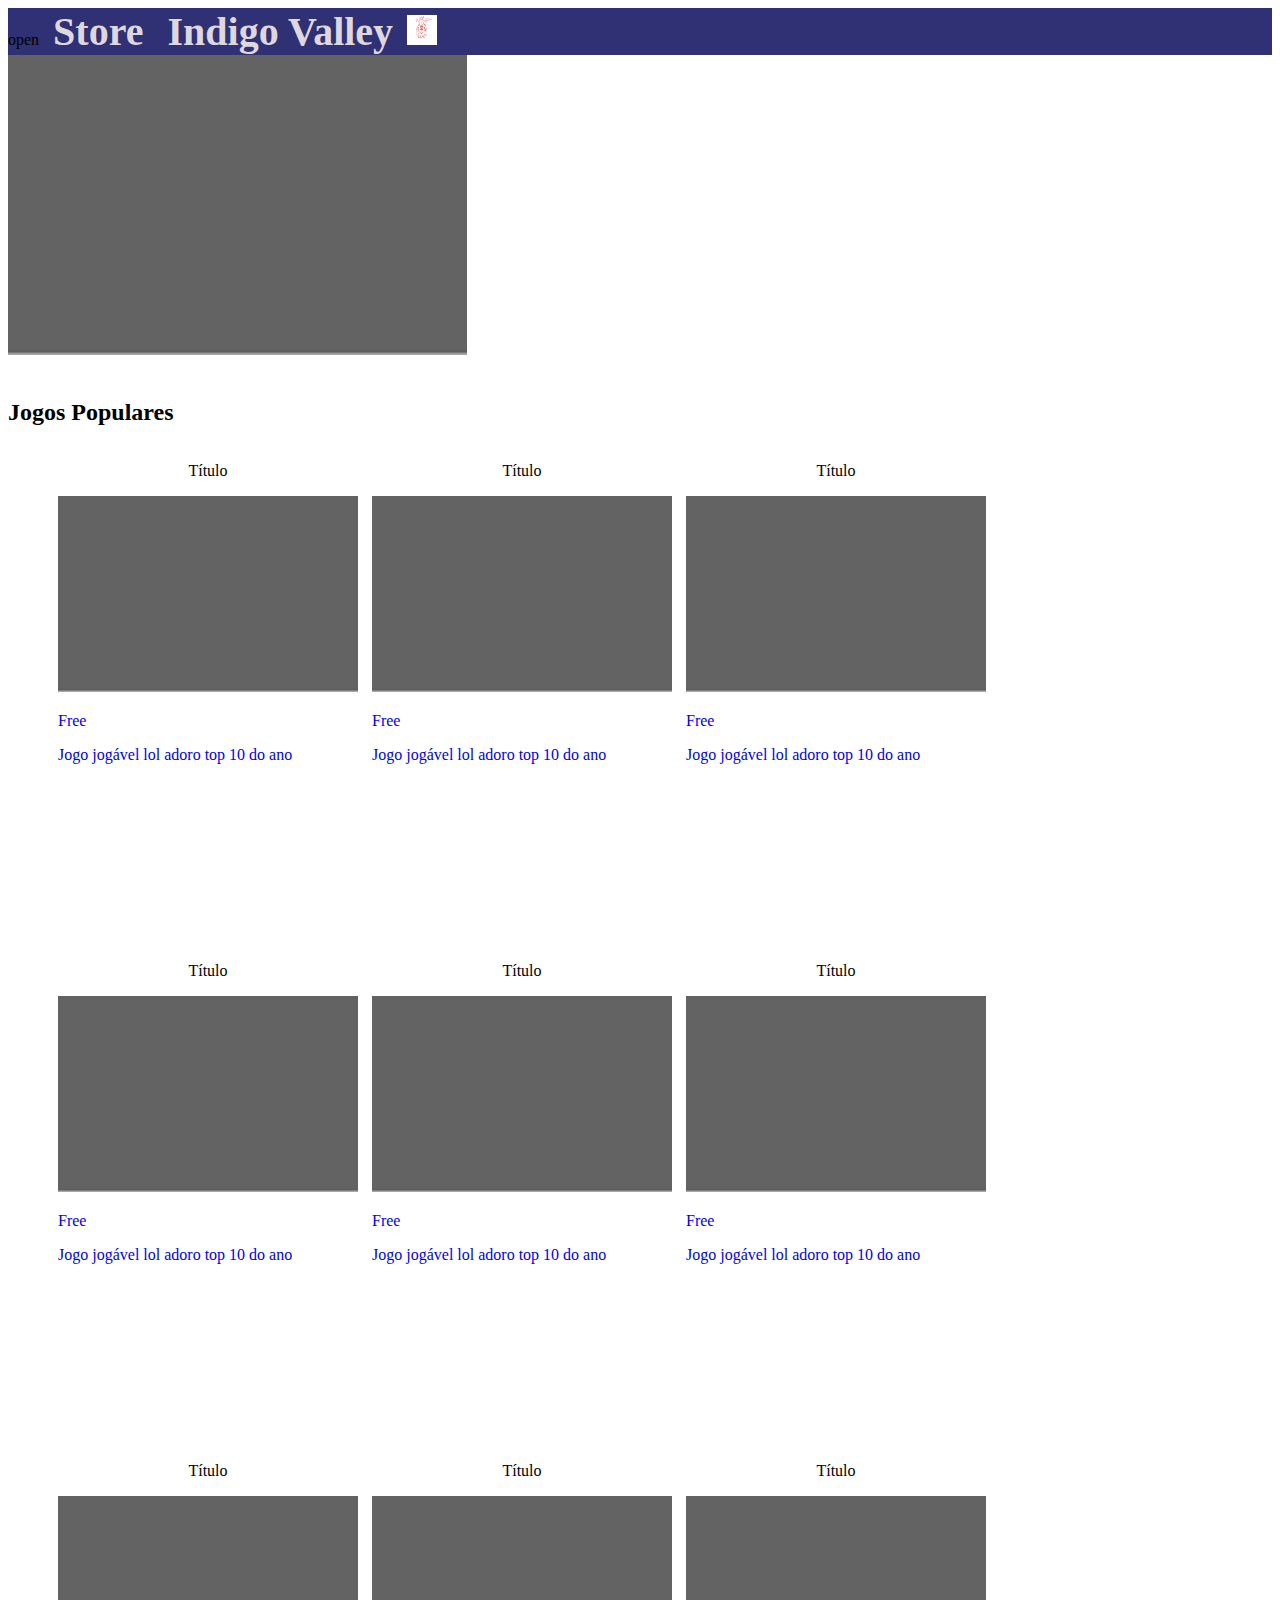
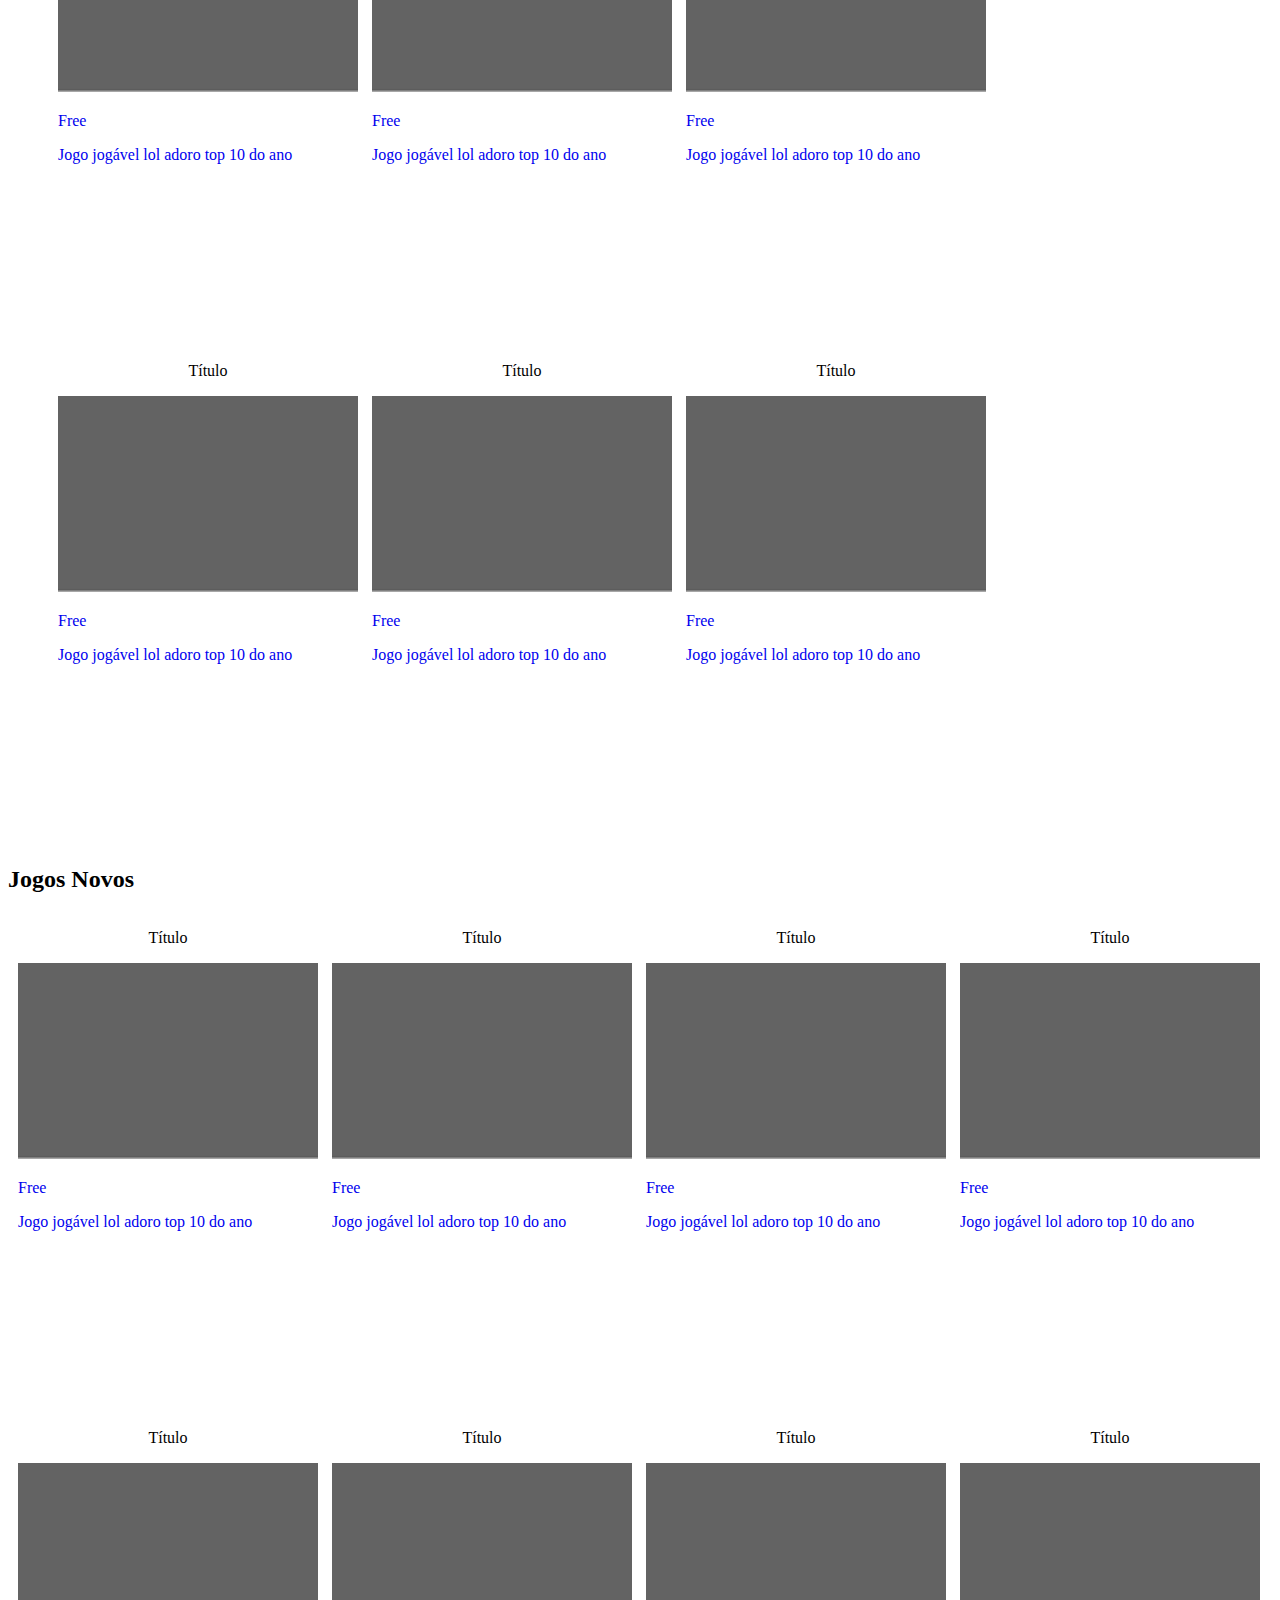
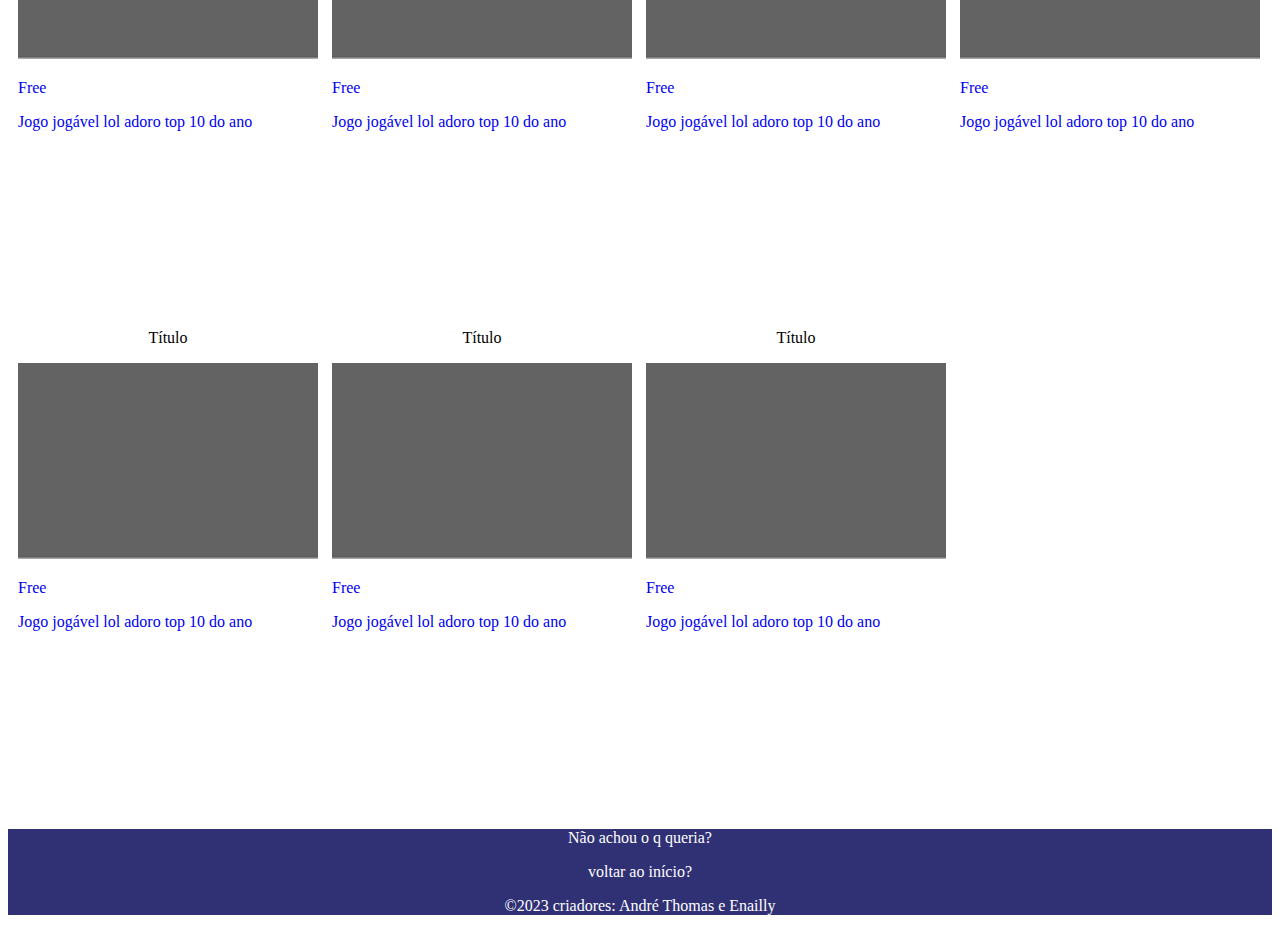
<file: index.html>
<!DOCTYPE html>
<html lang="en">
<head>
    <link rel="stylesheet" href="style.css">
    <meta charset="UTF-8">
    <meta name="viewport" content="width=device-width, initial-scale=1.0">
    <title>Indigo Valley</title>
</head>
<body>
    <header>
        <!--- tres risquinhos dos sites chiques lá-->
            <div id="mySidenav" class="sidenav">
                <a href="javascript:void(0)" class="closebtn" onclick="closeNav()">&times;</a>
                <a href="index.html">Home</a>
                <a href="store.html">Store</a>
            </div>
            <span onclick="openNav()">open</span>


        <h1 class="header-title" style="color:rgba(240, 234, 234, 0.904)">Store</h1>
        <h1 class="header-title" style="color:rgba(240, 234, 234, 0.904)">Indigo Valley</h1>
        <img class="icon" src="demo icon.png">
    </header>
    <main>
        <img class="video-praticamente" src="images.png">
        <p></p>

        <!---lista de conteúdos (populares, novos etc)-->
        <h2>Jogos Populares</h2>
<div>
    <ul>
        <li>
            <p class="title-game">Título</p>
            <a href="pagina-jogo.html">
            <p><img src="images.png"></p>
            <p class="price-games">Free</p>
            <p class="desc-games">Jogo jogável lol adoro top 10 do ano</p>   
            </a>   
        </li>
        
        <li>
            <p class="title-game">Título</p>
            <a href="pagina-jogo.html">
            <p><img src="images.png"></p>
            <p class="price-games">Free</p>
            <p class="desc-games">Jogo jogável lol adoro top 10 do ano</p>   
            </a>   
        </li>

        <li>
            <p class="title-game">Título</p>
            <a href="pagina-jogo.html">
            <p><img src="images.png"></p>
            <p class="price-games">Free</p>
            <p class="desc-games">Jogo jogável lol adoro top 10 do ano</p>   
            </a>   
        </li>

        <li>
            <p class="title-game">Título</p>
            <a href="pagina-jogo.html">
            <p><img src="images.png"></p>
            <p class="price-games">Free</p>
            <p class="desc-games">Jogo jogável lol adoro top 10 do ano</p>   
            </a>   
        </li>
                
        <li>
            <p class="title-game">Título</p>
            <a href="pagina-jogo.html">
            <p><img src="images.png"></p>
            <p class="price-games">Free</p>
            <p class="desc-games">Jogo jogável lol adoro top 10 do ano</p>   
            </a>   
        </li>

        <li>
            <p class="title-game">Título</p>
            <a href="pagina-jogo.html">
            <p><img src="images.png"></p>
            <p class="price-games">Free</p>
            <p class="desc-games">Jogo jogável lol adoro top 10 do ano</p>   
            </a>   
        </li>

        <li>
            <p class="title-game">Título</p>
            <a href="pagina-jogo.html">
            <p><img src="images.png"></p>
            <p class="price-games">Free</p>
            <p class="desc-games">Jogo jogável lol adoro top 10 do ano</p>   
            </a>   
        </li>
                        
        <li>
            <p class="title-game">Título</p>
            <a href="pagina-jogo.html">
            <p><img src="images.png"></p>
            <p class="price-games">Free</p>
            <p class="desc-games">Jogo jogável lol adoro top 10 do ano</p>   
            </a>   
        </li>
                           
        <li>
            <p class="title-game">Título</p>
            <a href="pagina-jogo.html">
            <p><img src="images.png"></p>
            <p class="price-games">Free</p>
            <p class="desc-games">Jogo jogável lol adoro top 10 do ano</p>   
            </a>   
        </li>
                                
        <li>
            <p class="title-game">Título</p>
            <a href="pagina-jogo.html">
            <p><img src="images.png"></p>
            <p class="price-games">Free</p>
            <p class="desc-games">Jogo jogável lol adoro top 10 do ano</p>   
            </a>   
        </li>
                                   
        <li>
            <p class="title-game">Título</p>
            <a href="pagina-jogo.html">
            <p><img src="images.png"></p>
            <p class="price-games">Free</p>
            <p class="desc-games">Jogo jogável lol adoro top 10 do ano</p>   
            </a>   
            </li>
                                       
        <li>
            <p class="title-game">Título</p>
            <a href="pagina-jogo.html">
            <p><img src="images.png"></p>
            <p class="price-games">Free</p>
            <p class="desc-games">Jogo jogável lol adoro top 10 do ano</p>   
            </a>   
        </li>
                                          
    </ul>
</div>

    <h2>Jogos Novos</h2>
<div>
    <li>
        <p class="title-game">Título</p>
        <a href="pagina-jogo.html">
        <p><img src="images.png"></p>
        <p class="price-games">Free</p>
        <p class="desc-games">Jogo jogável lol adoro top 10 do ano</p>   
        </a>   
    </li>

    <li>
        <p class="title-game">Título</p>
        <a href="pagina-jogo.html">
        <p><img src="images.png"></p>
        <p class="price-games">Free</p>
        <p class="desc-games">Jogo jogável lol adoro top 10 do ano</p>   
        </a>   
    </li>

    <li>
        <p class="title-game">Título</p>
        <a href="pagina-jogo.html">
        <p><img src="images.png"></p>
        <p class="price-games">Free</p>
        <p class="desc-games">Jogo jogável lol adoro top 10 do ano</p>   
        </a>   
    </li>

    <li>
        <p class="title-game">Título</p>
        <a href="pagina-jogo.html">
        <p><img src="images.png"></p>
        <p class="price-games">Free</p>
        <p class="desc-games">Jogo jogável lol adoro top 10 do ano</p>   
        </a>   
    </li>

    <li>
        <p class="title-game">Título</p>
        <a href="pagina-jogo.html">
        <p><img src="images.png"></p>
        <p class="price-games">Free</p>
        <p class="desc-games">Jogo jogável lol adoro top 10 do ano</p>   
        </a>   
    </li>

    <li>
        <p class="title-game">Título</p>
        <a href="pagina-jogo.html">
        <p><img src="images.png"></p>
        <p class="price-games">Free</p>
        <p class="desc-games">Jogo jogável lol adoro top 10 do ano</p>   
        </a>   
    </li>

    <li>
        <p class="title-game">Título</p>
        <a href="pagina-jogo.html">
        <p><img src="images.png"></p>
        <p class="price-games">Free</p>
        <p class="desc-games">Jogo jogável lol adoro top 10 do ano</p>   
        </a>   
    </li>
  
    <li>
        <p class="title-game">Título</p>
        <a href="pagina-jogo.html">
        <p><img src="images.png"></p>
        <p class="price-games">Free</p>
        <p class="desc-games">Jogo jogável lol adoro top 10 do ano</p>   
        </a>   
    </li>
       
    <li>
        <p class="title-game">Título</p>
        <a href="pagina-jogo.html">
        <p><img src="images.png"></p>
        <p class="price-games">Free</p>
        <p class="desc-games">Jogo jogável lol adoro top 10 do ano</p>   
        </a>   
    </li>

    <li>
        <p class="title-game">Título</p>
        <a href="pagina-jogo.html">
        <p><img src="images.png"></p>
        <p class="price-games">Free</p>
        <p class="desc-games">Jogo jogável lol adoro top 10 do ano</p>   
        </a>   
    </li>

    <li>
        <p class="title-game">Título</p>
        <a href="pagina-jogo.html">
        <p><img src="images.png"></p>
        <p class="price-games">Free</p>
        <p class="desc-games">Jogo jogável lol adoro top 10 do ano</p>   
        </a>   
    </li>
</div>

        <!---link pro java script--->
        <script src="index.js"></script>
    </main>

    <footer>
        <p class="texto-rodapé">Não achou o q queria?</p>
        <a href="index.html"><p class="texto-rodapé" >voltar ao início?</p></a>
        <p class="texto-rodapé">©2023 criadores: André Thomas e Enailly</p>
    </footer>
</body>
</html>
</file>
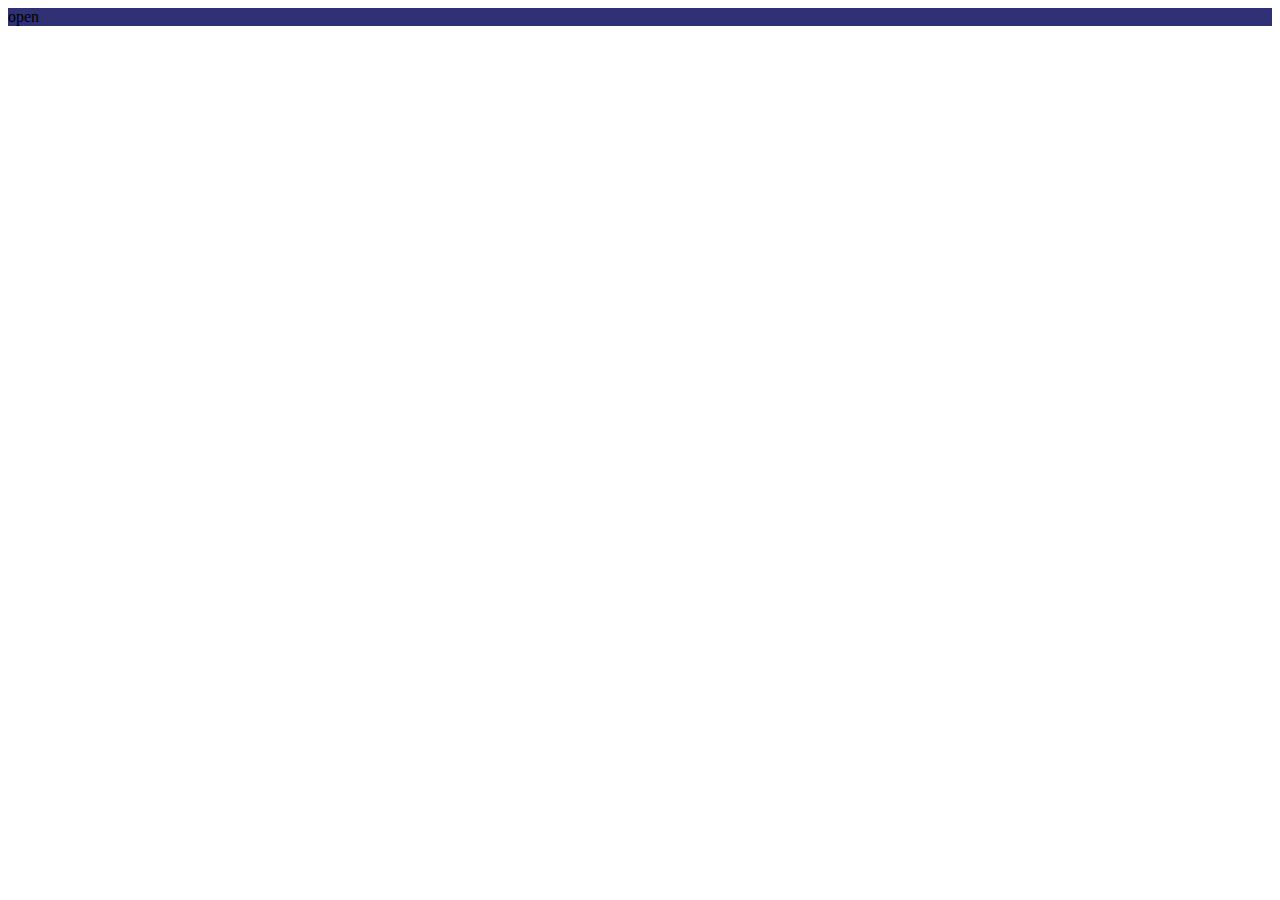
<file: blog.html>
<!DOCTYPE html>
<html lang="en">
<head>
    <link rel="stylesheet" href="style.css">
    <meta charset="UTF-8">
    <meta name="viewport" content="width=device-width, initial-scale=1.0">
    <title>Blogs</title>
</head>
<body>
    <header>
        <div id="mySidenav" class="sidenav">
            <a href="javascript:void(0)" class="closebtn" onclick="closeNav()">&times;</a>
            <a href="index.html">Home</a>
            <a href="store.html">Store</a>
        </div>
        <span onclick="openNav()">open</span>
    </header>
    
</body>
</html>
</file>
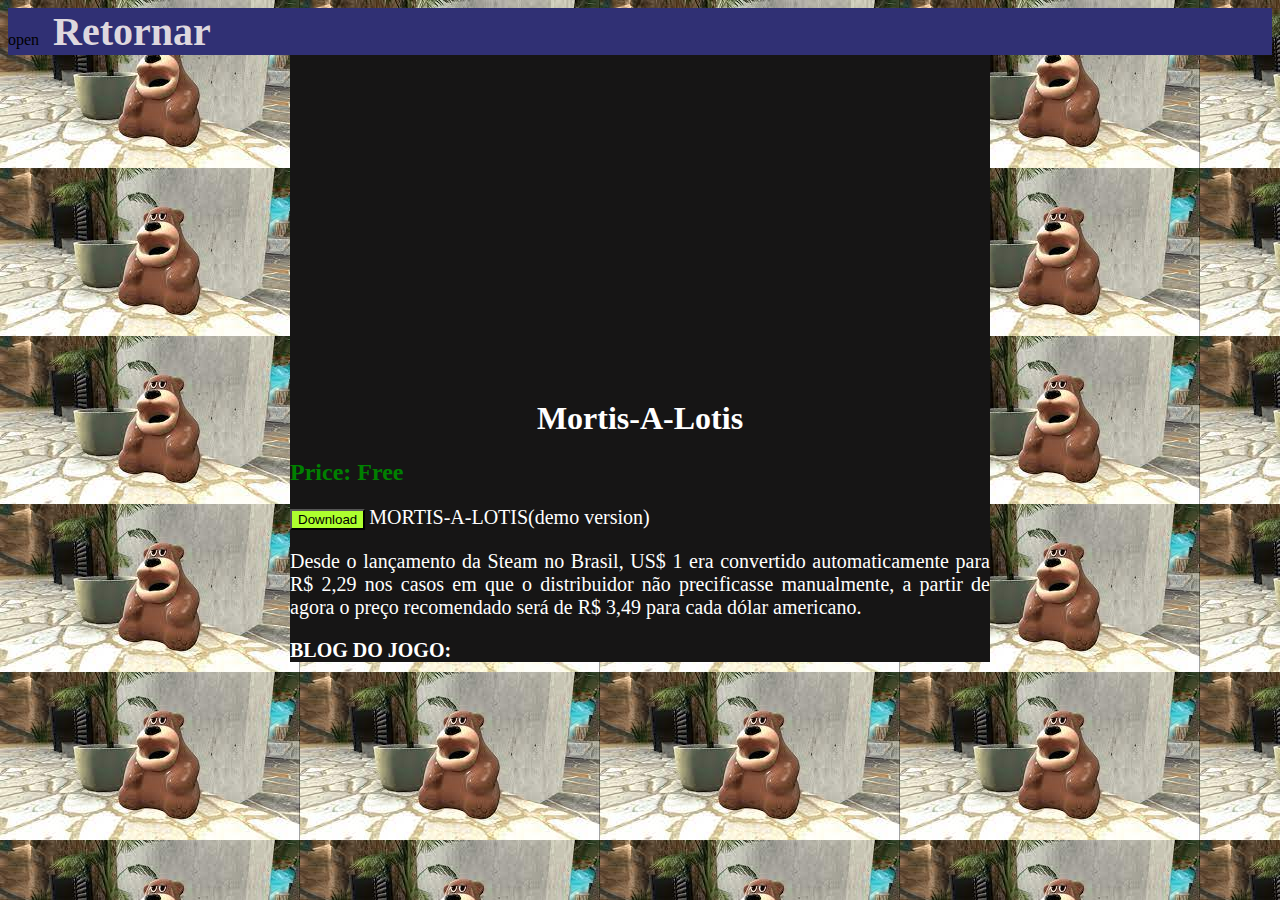
<file: pagina-jogo.html>
<!DOCTYPE html>
<html lang="en">
<head>
    <link rel="stylesheet" href="style.css">
    <meta charset="UTF-8">
    <meta name="viewport" content="width=device-width, initial-scale=1.0">
    <title>Nome-jogo</title>
</head>

<body class="page-download">
    <header>
        <!--- tres risquinhos dos sites chiques lá-->
            <div id="mySidenav" class="sidenav">
                <a href="javascript:void(0)" class="closebtn" onclick="closeNav()">&times;</a>
                <a href="index.html">Home</a>
                <a href="store.html">Store</a>
            </div>
            <span onclick="openNav()">open</span>


        <a href="store.html "><h1 class="header-title" style="color:rgba(240, 234, 234, 0.904)">Retornar</h1></a>
    </header>
    <main>
        <div class="desc-page">
            <img class="video-praticamente" href="images.png">
            <h1 style="color:white" class="title-game-page">Mortis-A-Lotis</h1>
            <h2 style="color:green">Price: Free</h2>
            <button>Download</button> <text class="text-page">MORTIS-A-LOTIS(demo version)</text>
            <p class="text-page">Desde o lançamento da Steam no Brasil, US$ 1 era convertido automaticamente para R$ 2,29 nos casos em que o distribuidor não precificasse manualmente, a partir de agora o preço recomendado será de R$ 3,49 para cada dólar americano.</p>
            <h2 class="text-page">BLOG DO JOGO:</h2>
            <div class="creator-blogs">
                
            </div>
        </div>
    </main> 
</body>
</html>
</file>
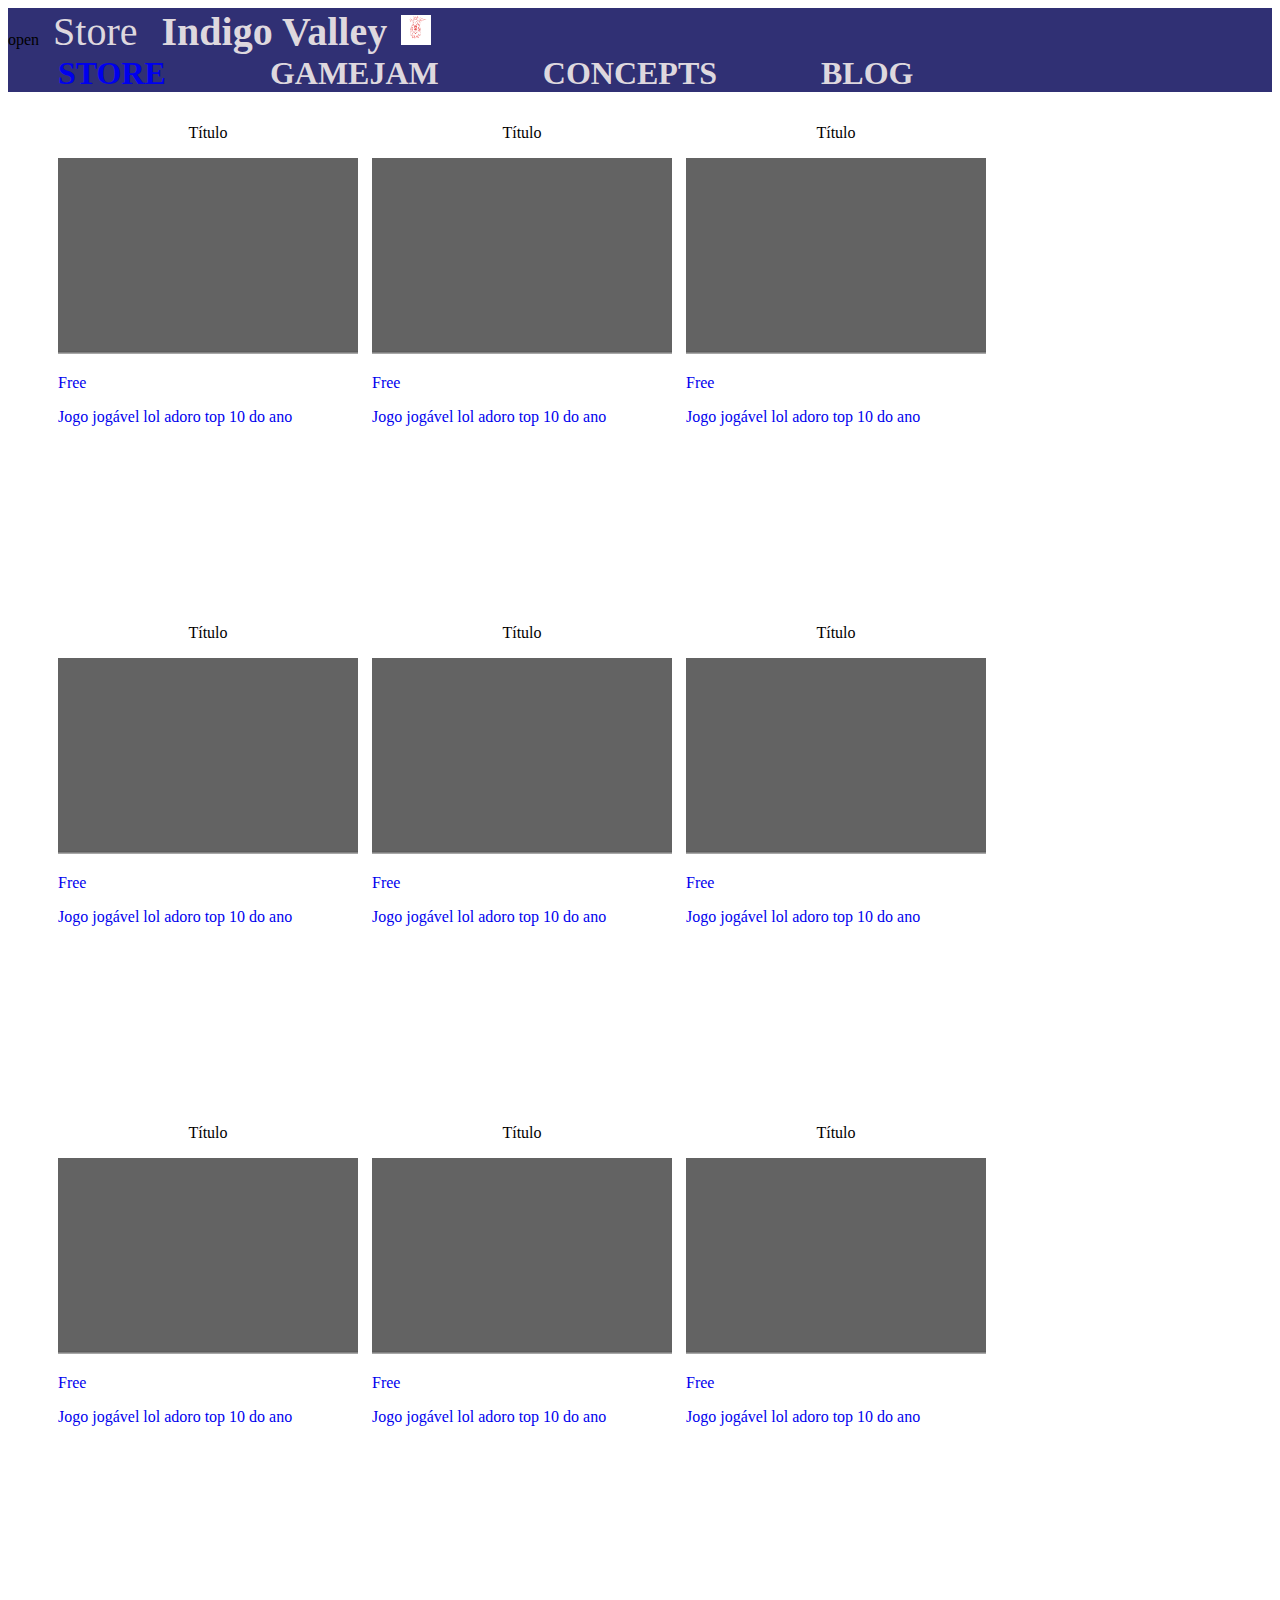
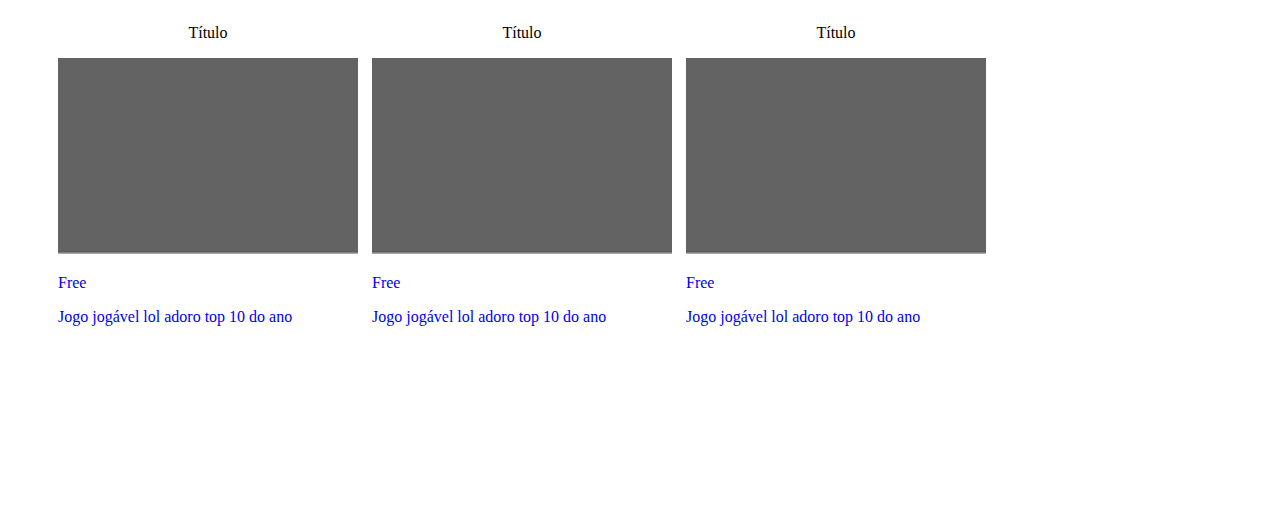
<file: store.html>
<!DOCTYPE html>
<html lang="en">
<head>
    <link rel="stylesheet" href="style.css">
    <meta charset="UTF-8">
    <meta name="viewport" content="width=device-width, initial-scale=1.0">
    <title>Store</title>
</head>
<body>
    <main>
        <header>
            <!--- tres risquinhos dos sites chiques lá-->
                <div id="mySidenav" class="sidenav">
                    <a href="javascript:void(0)" class="closebtn" onclick="closeNav()">&times;</a>
                    <p><a href="index.html">Home</a></p>
                    <p><a href="store.html">Store</a></p>
                    <p><a href="blog.html">Blog</a></p>
                </div>
                <span onclick="openNav()">open</span>
    
    
            <a  href="store.html" class="header-title" style="color:rgba(240, 234, 234, 0.904)">Store</a>
            <h1 class="header-title" style="color:rgba(240, 234, 234, 0.904)">Indigo Valley</h1>
            <img class="icon" src="demo icon.png">
        </header>
        <header>
                <a href="store.html"><h1 class="content-director">STORE</h1></a>
                <a><h1 class="content-director" style="color:rgba(240, 234, 234, 0.904)">GAMEJAM</h1></a>
                <a><h1 class="content-director" style="color:rgba(240, 234, 234, 0.904)">CONCEPTS</h1></a>
                <a><h1 class="content-director" style="color:rgba(240, 234, 234, 0.904)">BLOG </h1></a>
        </header>

<div class="games">
    <ul>
        <li>
            <p class="title-game">Título</p>
            <a href="pagina-jogo.html">
            <p><img src="images.png"></p>
            <p class="price-games">Free</p>
            <p class="desc-games">Jogo jogável lol adoro top 10 do ano</p>   
            </a>   
        </li>
        
        <li>
            <p class="title-game">Título</p>
            <a href="pagina-jogo.html">
            <p><img src="images.png"></p>
            <p class="price-games">Free</p>
            <p class="desc-games">Jogo jogável lol adoro top 10 do ano</p>   
            </a>   
        </li>

        <li>
            <p class="title-game">Título</p>
            <a href="pagina-jogo.html">
            <p><img src="images.png"></p>
            <p class="price-games">Free</p>
            <p class="desc-games">Jogo jogável lol adoro top 10 do ano</p>   
            </a>   
        </li>

        <li>
            <p class="title-game">Título</p>
            <a href="pagina-jogo.html">
            <p><img src="images.png"></p>
            <p class="price-games">Free</p>
            <p class="desc-games">Jogo jogável lol adoro top 10 do ano</p>   
            </a>   
        </li>
                
        <li>
            <p class="title-game">Título</p>
            <a href="pagina-jogo.html">
            <p><img src="images.png"></p>
            <p class="price-games">Free</p>
            <p class="desc-games">Jogo jogável lol adoro top 10 do ano</p>   
            </a>   
        </li>

        <li>
            <p class="title-game">Título</p>
            <a href="pagina-jogo.html">
            <p><img src="images.png"></p>
            <p class="price-games">Free</p>
            <p class="desc-games">Jogo jogável lol adoro top 10 do ano</p>   
            </a>   
        </li>

        <li>
            <p class="title-game">Título</p>
            <a href="pagina-jogo.html">
            <p><img src="images.png"></p>
            <p class="price-games">Free</p>
            <p class="desc-games">Jogo jogável lol adoro top 10 do ano</p>   
            </a>   
        </li>
                        
        <li>
            <p class="title-game">Título</p>
            <a href="pagina-jogo.html">
            <p><img src="images.png"></p>
            <p class="price-games">Free</p>
            <p class="desc-games">Jogo jogável lol adoro top 10 do ano</p>   
            </a>   
        </li>
                           
        <li>
            <p class="title-game">Título</p>
            <a href="pagina-jogo.html">
            <p><img src="images.png"></p>
            <p class="price-games">Free</p>
            <p class="desc-games">Jogo jogável lol adoro top 10 do ano</p>   
            </a>   
        </li>
                                
        <li>
            <p class="title-game">Título</p>
            <a href="pagina-jogo.html">
            <p><img src="images.png"></p>
            <p class="price-games">Free</p>
            <p class="desc-games">Jogo jogável lol adoro top 10 do ano</p>   
            </a>   
        </li>
                                   
        <li>
            <p class="title-game">Título</p>
            <a href="pagina-jogo.html">
            <p><img src="images.png"></p>
            <p class="price-games">Free</p>
            <p class="desc-games">Jogo jogável lol adoro top 10 do ano</p>   
            </a>   
            </li>
                                       
        <li>
            <p class="title-game">Título</p>
            <a href="pagina-jogo.html">
            <p><img src="images.png"></p>
            <p class="price-games">Free</p>
            <p class="desc-games">Jogo jogável lol adoro top 10 do ano</p>   
            </a>   
        </li>   
    </ul>
</div>

    </main>
    <script src="index.js"></script>
</body>
</html>
</file>
<file: style.css>
/* Header */
header{
    background-color: rgb(48, 48, 116);
}

.header-title{
    display: inline;
    padding: 10px;
    color:rgba(240, 234, 234, 0.904);
    font-size: 40px;
}

.header-store{
 text-align: left;
}

.icon{
    width: 30px;
    height: 30px;
}

.riscos{
    width: 35px;
    height: 5px;
    background-color: black;
    margin: 6px 0;
}

/* O CODIGO GIGANTESCO DOS RISQUINHO*/


/* The side navigation menu */
.sidenav {
    height: 100%; /* 100% Full-height */
    width: 0; /* 0 width - change this with JavaScript */
    position: fixed; /* Stay in place */
    z-index: 1; /* Stay on top */
    top: 0;
    left: 0;
    background-color: #111; /* Black*/
    overflow-x: hidden; /* Disable horizontal scroll */
    padding-top: 60px; /* Place content 60px from the top */
    transition: 0.5s; /* 0.5 second transition effect to slide in the sidenav */
}

  
  /* The navigation menu links */
  .sidenav a {
    padding: 8px 8px 8px 32px;
    text-decoration: none;
    font-size: 25px;
    color: #818181;
    display: block;
    transition: 0.3s;
}

  
  /* When you mouse over the navigation links, change their color */
  .sidenav a:hover {
    color: #f1f1f1;
}

  
  /* Position and style the close button (top right corner) */
  .sidenav .closebtn {
    position: absolute;
    top: 0;
    right: 25px;
    font-size: 36px;
    margin-left: 50px;
}

  
  /* Style page content - use this if you want to push the page content to the right when you open the side navigation */
  #main {
    transition: margin-left .5s; 
    padding: 20px;
}

  
  /* On smaller screens, where height is less than 450px, change the style of the sidenav (less padding and a smaller font size) */
  @media screen and (max-height: 450px) {
    .sidenav {padding-top: 15px;}
    .sidenav a {font-size: 18px;}
}




/* caixa dos jogos*/
div li{
    width: 300px;
    height: 500px;
    display: inline-block;
    padding-left: 10px;
}

.price-games{
    display: flex;
}

a{
    text-decoration: none;
}

/* CLASSES DO INDEX*/

.tres-riscos{
    height:50px;
    width: 50px;
}

.video-praticamente{
    height: 300px;
    width: auto;
    padding-bottom: 20px;
    margin: auto;
}

img{
    width: 300px;
}

/*pagina jogo*/

.content-director{
    display: inline;
    padding-right: 50px;
    padding-left: 50px;
}

button{
    background-color: greenyellow;
} 

.desc-page{
    width: 700px;
    text-align: center;
    text-align: justify;
    background-color: #161515;
    margin: auto;
}

.title-game-page{
    text-align: center;
}

.text-page{
    font-size: 20px;
    color: white;
}

.page-download{
    background-image: url(background-image.jpeg);
}
/*FOOTER/ PÉZADOR*/
footer{
    text-align: center;
    background-color: rgb(48, 48, 116);
}

.texto-rodapé{
    color: white;
}

.title-game{
    text-align: center;
}
</file>
